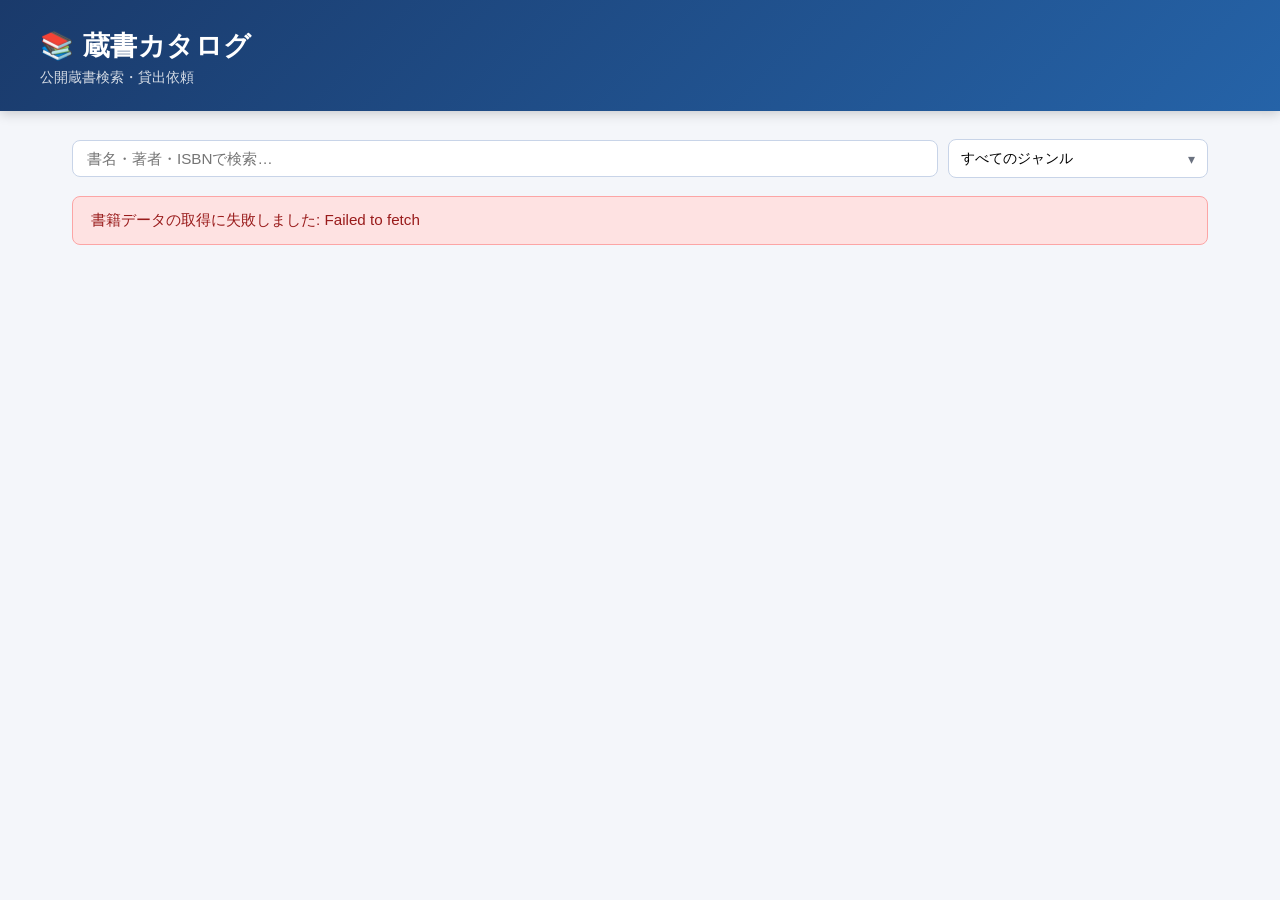
<file: catalog/index.html>
<!doctype html>
<html lang="ja">
<head>
  <meta charset="UTF-8">
  <meta name="viewport" content="width=device-width, initial-scale=1">
  <title>蔵書カタログ</title>
  <meta name="description" content="書名・著者・ISBNから蔵書を検索し、貸出依頼を送信できます。">
  <meta name="robots" content="noindex, nofollow, noarchive">
  <meta property="og:title" content="蔵書カタログ">
  <meta property="og:description" content="公開蔵書検索・貸出依頼">
  <meta property="og:type" content="website">
  <meta name="twitter:card" content="summary">
  <meta name="twitter:title" content="蔵書カタログ">
  <meta name="twitter:description" content="公開蔵書検索・貸出依頼">
  <link rel="icon" type="image/svg+xml" href="data:image/svg+xml,%3Csvg xmlns='http://www.w3.org/2000/svg' viewBox='0 0 32 32'%3E%3Crect x='3' y='5' width='12' height='22' rx='2' fill='%231a3a6b'/%3E%3Crect x='17' y='5' width='12' height='22' rx='2' fill='%232563a8'/%3E%3Cpath d='M7 10h5M7 15h5M21 10h5M21 15h5' stroke='white' stroke-width='1.5'/%3E%3C/svg%3E">
  <style>
    *,*::before,*::after{box-sizing:border-box;margin:0;padding:0}
    html{overflow-x:hidden}
    body{font-family:"Hiragino Sans","Meiryo","Noto Sans JP",sans-serif;background:#f4f6fa;color:#1a1a2e;min-height:100vh;overflow-x:hidden}
    .catalog-root{min-height:100vh;display:flex;flex-direction:column}
    .catalog-header{background:linear-gradient(135deg,#1a3a6b 0%,#2563a8 100%);color:white;padding:28px 40px 24px;box-shadow:0 2px 12px #0003}
    .catalog-header h1{font-size:1.7rem;font-weight:700;letter-spacing:.02em}
    .catalog-subtitle{font-size:.9rem;opacity:.82;margin-top:4px}
    .catalog-main{flex:1;padding:28px 32px;max-width:1200px;margin:0 auto;width:100%}
    .filter-bar{display:flex;flex-wrap:wrap;gap:10px;margin-bottom:18px;align-items:center}
    .filter-input{flex:1;min-width:200px;padding:9px 14px;border:1.5px solid #c8d4e8;border-radius:8px;font-size:.95rem;background:white;outline:none;transition:border-color .2s}
    .filter-input:focus,.filter-select:focus{border-color:#2563a8;box-shadow:0 0 0 3px #2563a81f}
    .filter-select{padding:9px 12px;border:1.5px solid #c8d4e8;border-radius:8px;font-size:.9rem;background:white;outline:none;cursor:pointer;transition:border-color .2s}
    .genre-filter-control{position:relative;flex:0 1 260px;min-width:190px}
    .genre-filter-trigger{display:flex;align-items:center;justify-content:space-between;gap:12px;width:100%;text-align:left}
    .genre-filter-chevron{color:#6b7280;transition:transform .15s}
    .genre-filter-control.is-open .genre-filter-chevron{transform:rotate(180deg)}
    .genre-filter-source{position:absolute;width:1px;height:1px;overflow:hidden;clip:rect(0 0 0 0);clip-path:inset(50%);white-space:nowrap}
    .genre-filter-menu{position:absolute;z-index:50;top:calc(100% + 6px);left:0;right:0;max-height:320px;overflow:auto;padding:6px;background:#fff;border:1px solid #c8d4e8;border-radius:8px;box-shadow:0 8px 24px #0002}
    .genre-filter-tree,.genre-filter-tree ul{list-style:none;margin:0;padding:0}
    .genre-filter-tree ul{margin-left:14px;padding-left:10px;border-left:1px solid #d8e0eb}
    .genre-filter-tree > li > ul{display:none}
    .genre-filter-tree > li.is-expanded > ul{display:block}
    .genre-filter-option{display:flex;width:100%;padding:7px 8px;border:0;border-radius:5px;background:transparent;color:#1a1a2e;font:inherit;text-align:left;cursor:pointer}
    .genre-filter-option:hover,.genre-filter-option:focus-visible{outline:none;background:#eef3fb}
    .genre-filter-parent{font-weight:700}
    .genre-filter-parent.has-children::after{content:"▾";margin-left:auto;color:#6b7280;font-size:.75rem}
    .genre-filter-parent.has-children[aria-expanded="true"]::after{content:"▴"}
    .genre-filter-child{color:#4b5563}
    .genre-filter-option.is-active{background:#dbeafe;color:#1a3a6b}
    .btn-request{padding:9px 20px;background:#2563a8;color:white;border:none;border-radius:8px;font-size:.95rem;font-weight:600;cursor:pointer;transition:background .2s,transform .1s;white-space:nowrap}
    .btn-request:hover{background:#1a4f8a;transform:translateY(-1px)}
    .alert{padding:12px 18px;border-radius:8px;margin-bottom:16px;font-size:.95rem;line-height:1.5}
    .alert-ok{background:#d1fae5;color:#065f46;border:1px solid #a7f3d0}
    .alert-err{background:#fee2e2;color:#991b1b;border:1px solid #fca5a5}
    .loading{text-align:center;padding:60px;color:#6b7280;font-size:1rem}
    .table-wrap{background:white;border-radius:12px;box-shadow:0 2px 12px #00000012;overflow-x:auto;overflow-y:visible}
    .book-table{width:100%;min-width:700px;border-collapse:collapse;font-size:.9rem}
    .book-table thead{background:#1a3a6b;color:white}
    .book-table thead tr th:first-child{border-top-left-radius:12px}
    .book-table thead tr th:last-child{border-top-right-radius:12px}
    .book-table th{padding:12px 14px;text-align:left;font-weight:600;font-size:.85rem;letter-spacing:.03em;white-space:nowrap}
    .book-table tbody tr{border-bottom:1px solid #e8edf5;cursor:pointer;transition:background .15s}
    .book-table tbody tr:hover{background:#eef3fb}
    .book-table tbody tr.row-selected{background:#dbeafe}
    .book-table tbody tr.row-selected:hover{background:#bfdbfe}
    .book-table td{padding:10px 14px;vertical-align:top}
    .genre-cell{padding:0!important;min-width:150px}
    .genre-cell-content{display:flex;flex-direction:column;min-width:0}
    .genre-main,.genre-sub{display:block;box-sizing:border-box;min-height:2.25rem;padding:8px 14px;overflow:hidden;white-space:nowrap;text-overflow:clip}
    .genre-sub{border-top:1px solid #e8edf5;background:#f9fafc;color:#6b7280;font-size:.82rem}
    .sort-button{display:inline-flex;align-items:center;gap:5px;padding:0;border:0;background:none;color:inherit;font:inherit;letter-spacing:inherit;cursor:pointer}
    .sort-button:focus-visible{outline:2px solid #fff;outline-offset:3px;border-radius:2px}
    .sort-indicator{font-size:.75rem;opacity:.72}
    .col-check{width:40px;text-align:center}
    .col-check input{width:16px;height:16px;cursor:pointer;accent-color:#2563a8}
    .col-title{max-width:300px}
    .book-title{display:block;font-weight:600;color:#1a1a2e}
    .book-sub-attributes{display:block;margin-top:2px;color:#6b7280;font-size:.76rem}
    .book-isbn{display:block;font-size:.78rem;color:#9ca3af;margin-top:2px}
    td.empty{text-align:center;color:#9ca3af;padding:48px;font-size:.95rem}
    .table-footer{padding:10px 16px;font-size:.82rem;color:#6b7280;border-top:1px solid #e8edf5;background:#f9fafc}
    .modal-backdrop{position:fixed;inset:0;background:#0007;display:flex;align-items:center;justify-content:center;z-index:1000;padding:20px}
    .modal{background:white;border-radius:14px;padding:32px;width:100%;max-width:520px;max-height:90vh;overflow-y:auto;box-shadow:0 20px 60px #0005}
    .modal h2{font-size:1.2rem;font-weight:700;margin-bottom:18px;color:#1a3a6b}
    .modal-label{font-size:.82rem;color:#6b7280;font-weight:600;margin-bottom:8px}
    .modal-books{background:#f4f6fa;border-radius:8px;padding:14px 16px;margin-bottom:20px}
    .modal-books ul{list-style:none}
    .modal-books li{font-size:.9rem;padding:4px 0;border-bottom:1px solid #e8edf5;color:#374151}
    .modal-books li:last-child{border-bottom:none}
    .form-row{display:flex;flex-direction:column;gap:5px;margin-bottom:14px}
    .form-row label{font-size:.85rem;font-weight:600;color:#374151}
    .form-row input,.form-row textarea{padding:9px 12px;border:1.5px solid #c8d4e8;border-radius:8px;font-size:.9rem;font-family:inherit;outline:none;transition:border-color .2s;resize:vertical}
    .form-row input:focus,.form-row textarea:focus{border-color:#2563a8;box-shadow:0 0 0 3px #2563a81f}
    .modal-actions{display:flex;gap:10px;justify-content:flex-end;margin-top:20px}
    .btn-cancel,.btn-submit{padding:9px 20px;border-radius:8px;font-size:.9rem;cursor:pointer}
    .btn-cancel{background:#f3f4f6;color:#374151;border:1.5px solid #d1d5db}
    .btn-submit{padding-inline:22px;background:#2563a8;color:white;border:none;font-weight:600}
    .btn-submit:hover:not(:disabled){background:#1a4f8a}
    .btn-submit:disabled{opacity:.6;cursor:not-allowed}
    [hidden]{display:none!important}
    @media(max-width:700px){
      .catalog-header{padding:20px 16px 18px}.catalog-header h1{font-size:1.4rem}
      .catalog-main{padding:16px 12px}.filter-bar{gap:8px}
      .filter-input{flex:1 1 100%;width:100%;min-width:0}
      .genre-filter-control{flex:1 1 calc(50% - 4px);min-width:0}
      .btn-request{flex:1 1 100%;width:100%}
      .book-table{min-width:680px}.book-table th,.book-table td{padding-inline:10px}
      .modal-backdrop{align-items:flex-end;padding:0}
      .modal{border-radius:14px 14px 0 0;padding:24px;max-height:92vh}
      .modal-actions{flex-direction:column-reverse}.btn-cancel,.btn-submit{width:100%}
    }
  </style>
</head>
<body>
  <div class="catalog-root">
    <header class="catalog-header">
      <h1>📚 蔵書カタログ</h1>
      <p class="catalog-subtitle">公開蔵書検索・貸出依頼</p>
    </header>
    <main class="catalog-main">
      <div class="filter-bar">
        <input class="filter-input" id="search-input" type="search" placeholder="書名・著者・ISBNで検索…" aria-label="書名・著者・ISBNで検索">
        <div class="genre-filter-control">
          <button class="filter-select genre-filter-trigger" id="genre-filter-trigger" type="button" aria-haspopup="true" aria-expanded="false" aria-controls="genre-filter-menu">
            <span id="genre-filter-label">すべてのジャンル</span><span class="genre-filter-chevron" aria-hidden="true">▾</span>
          </button>
          <div class="genre-filter-menu" id="genre-filter-menu" hidden><ul class="genre-filter-tree" id="genre-filter-tree"></ul></div>
          <select class="genre-filter-source" id="genre-filter" aria-label="ジャンルで絞り込み" aria-hidden="true" tabindex="-1"><option value="">すべてのジャンル</option></select>
        </div>
        <button class="btn-request" id="open-request" type="button" hidden>貸出依頼</button>
      </div>
      <div id="submit-message" aria-live="polite"></div>
      <div class="loading" id="loading">読み込み中…</div>
      <div class="alert alert-err" id="load-error" role="alert" hidden></div>
      <div class="table-wrap" id="table-wrap" hidden>
        <table class="book-table">
          <thead><tr>
            <th class="col-check"><input type="checkbox" id="select-visible" title="すべて選択" aria-label="表示中の書籍をすべて選択"></th>
            <th>書名</th><th>著者</th><th>出版社</th><th id="genre-sort-header" aria-sort="none"><button class="sort-button" id="genre-sort" type="button" aria-label="ジャンルで並べ替え">ジャンル <span class="sort-indicator">↕</span></button></th><th>在庫</th>
          </tr></thead>
          <tbody id="book-rows"></tbody>
        </table>
        <div class="table-footer" id="table-footer"></div>
      </div>
    </main>
  </div>
  <div class="modal-backdrop" id="request-dialog" role="presentation" hidden>
    <section class="modal" role="dialog" aria-modal="true" aria-labelledby="request-title">
      <h2 id="request-title">📋 貸出依頼</h2>
      <div class="modal-books">
        <p class="modal-label" id="request-count"></p>
        <ul id="request-books"></ul>
      </div>
      <form id="request-form">
        <div class="form-row">
          <label for="request-name">お名前</label>
          <input id="request-name" type="text" placeholder="（任意）">
        </div>
        <div class="form-row">
          <label for="request-contact">連絡先</label>
          <input id="request-contact" type="text" placeholder="メール・電話など（任意）">
        </div>
        <div class="form-row">
          <label for="request-message">メッセージ</label>
          <textarea id="request-message" rows="3" placeholder="（任意）"></textarea>
        </div>
        <div class="modal-actions">
          <button type="button" class="btn-cancel" id="cancel-request">キャンセル</button>
          <button type="submit" class="btn-submit" id="submit-request">依頼を送信</button>
        </div>
      </form>
    </section>
  </div>
  <script>
    "use strict";
    const SUPABASE_URL = "https://dzfvxpykmqknfvsgmkgn.supabase.co";
    const SUPABASE_ANON_KEY = "sb_publishable_HMcMM7G36QhFJKjWBFg5qw_YM9nXNWj";
    const DEFAULT_GENRES = ["ワイドコミック", "文庫コミック"];
    let books = [];
    let attributes = [];
    let selected = new Set();
    let submitting = false;
    let genreSortDirection = 0;
    const $ = (selector) => document.querySelector(selector);

    function escapeHtml(value) {
      return String(value ?? "").replace(/[&<>"']/g, (char) => ({
        "&": "&amp;", "<": "&lt;", ">": "&gt;", '"': "&quot;", "'": "&#39;"
      })[char]);
    }

    async function api(path, { method = "GET", body } = {}) {
      const response = await fetch(`${SUPABASE_URL}/rest/v1/${path}`, {
        method,
        headers: {
          apikey: SUPABASE_ANON_KEY,
          Authorization: `Bearer ${SUPABASE_ANON_KEY}`,
          ...(body === undefined ? {} : { "Content-Type": "application/json" })
        },
        ...(body === undefined ? {} : { body: JSON.stringify(body) })
      });
      const text = await response.text();
      if (!response.ok) throw new Error(text || `HTTP ${response.status}`);
      return text ? JSON.parse(text) : null;
    }

    function getVisibleBooks() {
      const query = $("#search-input").value.trim().toLowerCase();
      const genre = $("#genre-filter").value;
      const visible = books.filter((book) => {
        if (query && !`${book.title} ${book.author || ""} ${book.isbn || ""}`.toLowerCase().includes(query)) return false;
        if (genre.startsWith("main:") && Number(book.mainAttributeId) !== Number(genre.slice(5))) return false;
        if (genre.startsWith("main-name:") && book.genre !== genre.slice(10)) return false;
        if (genre.startsWith("sub:") && !(book.subAttributeIds || []).includes(Number(genre.slice(4)))) return false;
        return true;
      });
      if (genreSortDirection) {
        visible.sort((a, b) => {
          const aGenre = `${a.genre || ""}\u0000${(a.subAttributes || []).join(" ")}`.toLowerCase();
          const bGenre = `${b.genre || ""}\u0000${(b.subAttributes || []).join(" ")}`.toLowerCase();
          return aGenre < bGenre ? -genreSortDirection : aGenre > bGenre ? genreSortDirection : 0;
        });
      }
      return visible;
    }

    function render() {
      const visible = getVisibleBooks();
      const tbody = $("#book-rows");
      if (!visible.length) {
        tbody.innerHTML = '<tr><td colspan="6" class="empty">該当する書籍がありません。</td></tr>';
      } else {
        tbody.innerHTML = visible.map((book) => `
          <tr data-id="${book.id}" class="${selected.has(book.id) ? "row-selected" : ""}">
            <td class="col-check"><input type="checkbox" ${selected.has(book.id) ? "checked" : ""} aria-label="${escapeHtml(book.title)}を選択"></td>
            <td class="col-title"><span class="book-title">${escapeHtml(book.title)}</span>${book.isbn ? `<span class="book-isbn">ISBN: ${escapeHtml(book.isbn)}</span>` : ""}</td>
            <td>${escapeHtml(book.author || "—")}</td>
            <td>${escapeHtml(book.publisher || "—")}</td>
            <td class="genre-cell"><div class="genre-cell-content"><div class="genre-main">${escapeHtml(book.genre || "—")}</div><div class="genre-sub">${escapeHtml(book.subAttributes.length ? book.subAttributes.join("、") : "—")}</div></div></td>
            <td class="col-stock">${Number(book.stock) || 0}</td>
          </tr>`).join("");
      }
      const allSelected = visible.length > 0 && visible.every((book) => selected.has(book.id));
      $("#select-visible").checked = allSelected;
      $("#open-request").hidden = selected.size === 0;
      $("#open-request").textContent = `貸出依頼 (${selected.size}冊)`;
      $("#table-footer").textContent = `${visible.length}件表示 / 全${books.length}件${selected.size ? `　${selected.size}件選択中` : ""}`;
    }

    function renderGenres() {
      const mainAttributes = attributes.filter((attribute) => attribute.attribute_type === "main");
      const knownNames = new Set(mainAttributes.map((attribute) => attribute.name));
      const fallbackGenres = [...new Set([...DEFAULT_GENRES, ...books.map((book) => book.genre).filter(Boolean)])]
        .filter((genre) => !knownNames.has(genre))
        .sort((a, b) => a.localeCompare(b, "ja"));
      const select = $("#genre-filter");
      const selected = select.value;
      const tree = $("#genre-filter-tree");
      select.innerHTML = "";
      tree.innerHTML = "";

      const appendItem = (parent, label, value, className = "") => {
        const option = document.createElement("option");
        option.value = value;
        option.textContent = label;
        select.appendChild(option);

        const item = document.createElement("li");
        const button = document.createElement("button");
        button.type = "button";
        button.className = `genre-filter-option ${className}`.trim();
        button.dataset.value = value;
        button.textContent = label;
        item.appendChild(button);
        parent.appendChild(item);
        return item;
      };

      appendItem(tree, "すべてのジャンル", "");
      mainAttributes.forEach((main) => {
        const children = attributes
          .filter((attribute) => attribute.attribute_type === "sub" && !attribute.is_r18 && Number(attribute.parent_attribute_id) === Number(main.id))
          .sort((a, b) => a.name.localeCompare(b.name, "ja"));
        const mainItem = appendItem(tree, main.name, `main:${main.id}`, `genre-filter-parent${children.length ? " has-children" : ""}`);
        if (children.length) {
          mainItem.querySelector(":scope > .genre-filter-option").setAttribute("aria-expanded", "false");
          const childList = document.createElement("ul");
          children.forEach((child) => appendItem(childList, child.name, `sub:${child.id}`, "genre-filter-child"));
          mainItem.appendChild(childList);
        }
      });
      fallbackGenres.forEach((genre) =>
        appendItem(tree, genre, `main-name:${genre}`, "genre-filter-parent"),
      );

      select.value = Array.from(select.options).some((option) => option.value === selected) ? selected : "";
      $("#genre-filter-label").textContent = select.selectedOptions[0]?.textContent || "すべてのジャンル";
      tree.querySelectorAll(".genre-filter-option").forEach((button) =>
        button.classList.toggle("is-active", button.dataset.value === select.value),
      );
    }

    async function loadBooks() {
      const params = new URLSearchParams({
        select: "id,isbn,title,author,publisher,genre,stock,main_attribute_id",
        is_purchase_planned: "eq.false",
        is_provisional: "eq.false",
        rental: "eq.○",
        stock: "gt.0",
        order: "title.asc"
      });
      try {
        const [rows, attributeRows, assignments] = await Promise.all([
          api(`books?${params.toString()}`),
          api("attributes?select=id%2Cname%2Cattribute_type%2Cis_r18%2Cparent_attribute_id"),
          api("book_attributes?select=book_id%2Cattribute_id")
        ]);
        attributes = attributeRows || [];
        const attributeById = new Map(attributes.map((attribute) => [Number(attribute.id), attribute]));
        const restrictedIds = new Set(
          (assignments || [])
            .filter((assignment) => attributeById.get(Number(assignment.attribute_id))?.is_r18)
            .map((assignment) => Number(assignment.book_id))
        );
        books = (rows || [])
          .filter((book) => !restrictedIds.has(Number(book.id)))
          .map((book) => ({
            ...book,
            mainAttributeId: Number(book.main_attribute_id) || Number(attributes.find((attribute) => attribute.attribute_type === "main" && attribute.name === book.genre)?.id) || null,
            genre: attributeById.get(Number(book.main_attribute_id))?.name || book.genre,
            subAttributeIds: (assignments || [])
              .filter((assignment) => Number(assignment.book_id) === Number(book.id))
              .map((assignment) => attributeById.get(Number(assignment.attribute_id)))
              .filter((attribute) => attribute && attribute.attribute_type === "sub" && !attribute.is_r18 && Number(attribute.parent_attribute_id) === Number(book.main_attribute_id || attributes.find((main) => main.attribute_type === "main" && main.name === book.genre)?.id))
              .map((attribute) => Number(attribute.id)),
            subAttributes: (assignments || [])
              .filter((assignment) => Number(assignment.book_id) === Number(book.id))
              .map((assignment) => attributeById.get(Number(assignment.attribute_id)))
              .filter((attribute) => attribute && attribute.attribute_type === "sub" && !attribute.is_r18 && Number(attribute.parent_attribute_id) === Number(book.main_attribute_id || attributes.find((main) => main.attribute_type === "main" && main.name === book.genre)?.id))
              .map((attribute) => attribute.name)
          }));
        const availableIds = new Set(books.map((book) => book.id));
        selected = new Set([...selected].filter((id) => availableIds.has(id)));
        renderGenres();
        $("#table-wrap").hidden = false;
        render();
      } catch (error) {
        $("#load-error").textContent = `書籍データの取得に失敗しました: ${error.message}`;
        $("#load-error").hidden = false;
      } finally {
        $("#loading").hidden = true;
      }
    }

    function openRequestDialog() {
      const selectedBooks = books.filter((book) => selected.has(book.id));
      if (!selectedBooks.length) return;
      $("#request-count").textContent = `依頼対象の書籍 (${selectedBooks.length}冊)`;
      $("#request-books").innerHTML = selectedBooks.map((book) =>
        `<li>${escapeHtml(book.title)}${book.author ? ` / ${escapeHtml(book.author)}` : ""}</li>`
      ).join("");
      $("#request-dialog").hidden = false;
    }

    async function submitRequest(event) {
      event.preventDefault();
      if (submitting) return;
      const selectedBooks = books.filter((book) => selected.has(book.id));
      if (!selectedBooks.length) return;
      submitting = true;
      const button = $("#submit-request");
      button.disabled = true;
      button.textContent = "送信中…";
      $("#submit-message").innerHTML = "";
      const payload = selectedBooks.map((book) => ({
        book_id: book.id,
        requester_name: $("#request-name").value.trim() || null,
        requester_contact: $("#request-contact").value.trim() || null,
        message: $("#request-message").value.trim() || null
      }));
      try {
        await api("loan_requests", { method: "POST", body: payload });
        selected.clear();
        $("#request-dialog").hidden = true;
        $("#request-form").reset();
        $("#submit-message").innerHTML = '<div class="alert alert-ok" role="status">✅ 貸出依頼を送信しました。</div>';
        render();
      } catch (error) {
        console.error("貸出依頼の送信に失敗しました", error);
        $("#submit-message").innerHTML = '<div class="alert alert-err" role="alert">❌ 送信に失敗しました。入力内容と通信状態を確認して、再度お試しください。</div>';
      } finally {
        submitting = false;
        button.disabled = false;
        button.textContent = "依頼を送信";
      }
    }

    $("#search-input").addEventListener("input", render);
    $("#genre-filter").addEventListener("change", render);
    $("#genre-filter-trigger").addEventListener("click", () => {
      const menu = $("#genre-filter-menu");
      const open = menu.hidden;
      menu.hidden = !open;
      $("#genre-filter-trigger").setAttribute("aria-expanded", String(open));
      $("#genre-filter-trigger").closest(".genre-filter-control").classList.toggle("is-open", open);
    });
    $("#genre-filter-tree").addEventListener("click", (event) => {
      const option = event.target.closest(".genre-filter-option");
      if (!option) return;
      const parentItem = option.closest("#genre-filter-tree > li");
      if (option.classList.contains("has-children")) {
        const wasExpanded = parentItem.classList.contains("is-expanded");
        document.querySelectorAll("#genre-filter-tree > li.is-expanded").forEach((item) => {
          item.classList.remove("is-expanded");
          item.querySelector(":scope > .genre-filter-option")?.setAttribute("aria-expanded", "false");
        });
        if (!wasExpanded) {
          parentItem.classList.add("is-expanded");
          option.setAttribute("aria-expanded", "true");
        }
        $("#genre-filter").value = option.dataset.value;
        $("#genre-filter-label").textContent = option.textContent;
        $("#genre-filter-tree").querySelectorAll(".genre-filter-option").forEach((button) =>
          button.classList.toggle("is-active", button === option),
        );
        render();
        return;
      }
      $("#genre-filter").value = option.dataset.value;
      $("#genre-filter-label").textContent = option.textContent;
      $("#genre-filter-tree").querySelectorAll(".genre-filter-option").forEach((button) =>
        button.classList.toggle("is-active", button === option),
      );
      $("#genre-filter-menu").hidden = true;
      $("#genre-filter-trigger").setAttribute("aria-expanded", "false");
      $("#genre-filter-trigger").closest(".genre-filter-control").classList.remove("is-open");
      render();
    });
    document.addEventListener("click", (event) => {
      const control = $(".genre-filter-control");
      if (control && !control.contains(event.target)) {
        $("#genre-filter-menu").hidden = true;
        $("#genre-filter-trigger").setAttribute("aria-expanded", "false");
        control.classList.remove("is-open");
      }
    });
    $("#genre-sort").addEventListener("click", () => {
      genreSortDirection = genreSortDirection === 1 ? -1 : 1;
      const button = $("#genre-sort");
      $("#genre-sort-header").setAttribute("aria-sort", genreSortDirection === 1 ? "ascending" : "descending");
      button.querySelector(".sort-indicator").textContent = genreSortDirection === 1 ? "↑" : "↓";
      render();
    });
    $("#select-visible").addEventListener("change", (event) => {
      getVisibleBooks().forEach((book) => event.target.checked ? selected.add(book.id) : selected.delete(book.id));
      render();
    });
    $("#book-rows").addEventListener("click", (event) => {
      const row = event.target.closest("tr[data-id]");
      if (!row || event.target.matches("input")) return;
      const id = Number(row.dataset.id);
      selected.has(id) ? selected.delete(id) : selected.add(id);
      render();
    });
    $("#book-rows").addEventListener("change", (event) => {
      if (!event.target.matches('input[type="checkbox"]')) return;
      const id = Number(event.target.closest("tr").dataset.id);
      event.target.checked ? selected.add(id) : selected.delete(id);
      render();
    });
    $("#open-request").addEventListener("click", openRequestDialog);
    $("#cancel-request").addEventListener("click", () => { if (!submitting) $("#request-dialog").hidden = true; });
    $("#request-dialog").addEventListener("click", (event) => {
      if (event.target === $("#request-dialog") && !submitting) $("#request-dialog").hidden = true;
    });
    $("#request-form").addEventListener("submit", submitRequest);
    loadBooks();
  </script>
</body>
</html>
</file>
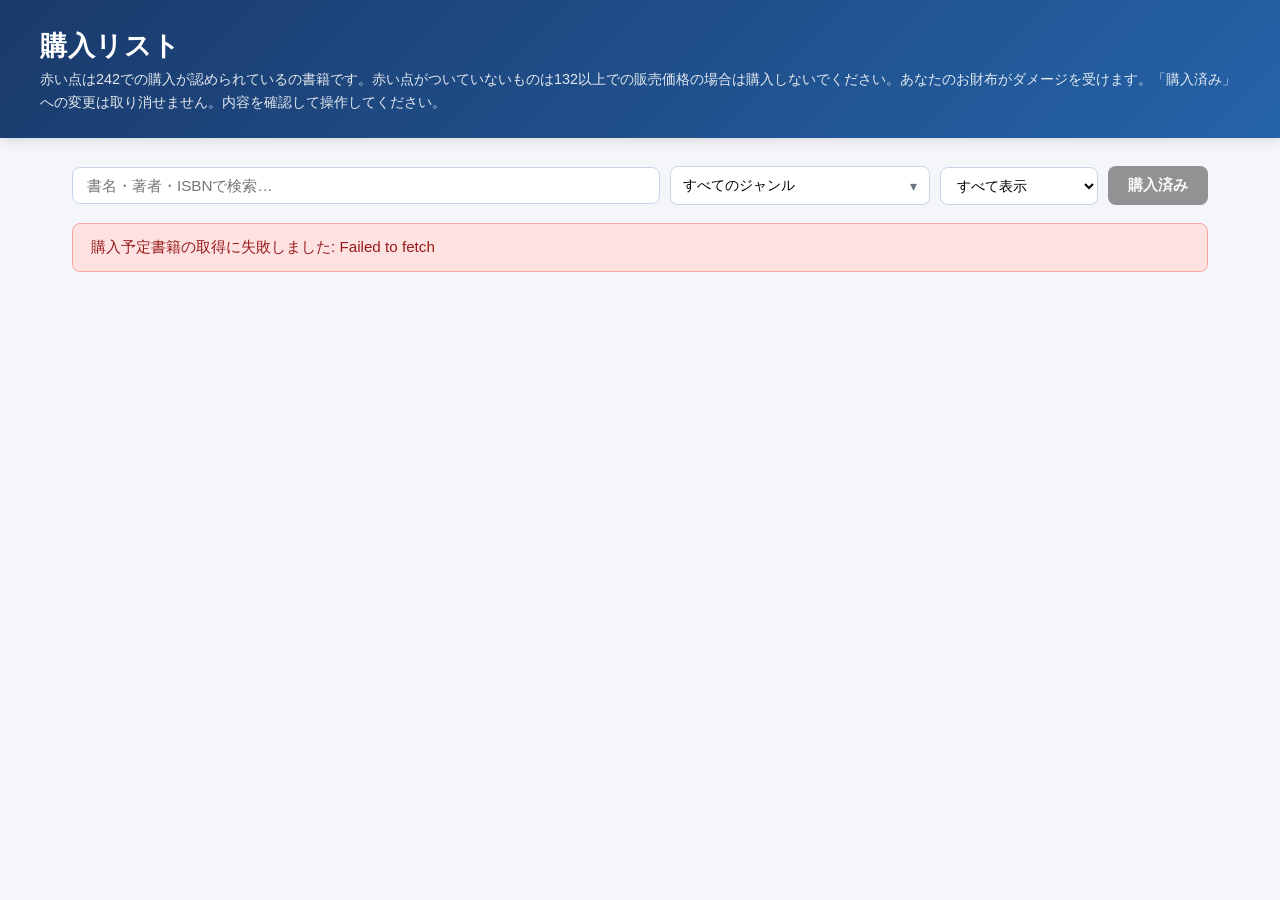
<file: list/index.html>
<!doctype html>
<html lang="ja">
<head>
  <meta charset="UTF-8">
  <meta name="viewport" content="width=device-width, initial-scale=1">
  <title>購入リスト</title>
  <meta name="description" content="購入予定書籍の公開リスト">
  <meta name="site-subtitle" content="赤い点は242での購入が認められているの書籍です。赤い点がついていないものは132以上での販売価格の場合は購入しないでください。あなたのお財布がダメージを受けます。「購入済み」への変更は取り消せません。内容を確認して操作してください。">
  <meta name="robots" content="noindex, nofollow, noarchive">
  <meta property="og:title" content="購入リスト">
  <meta property="og:description" content="購入予定書籍の公開リスト">
  <meta property="og:type" content="website">
  <meta name="twitter:card" content="summary_large_image">
  <meta name="twitter:title" content="購入リスト">
  <meta name="twitter:description" content="購入予定書籍の公開リスト">
  <link rel="icon" type="image/svg+xml" href="data:image/svg+xml,%3Csvg xmlns='http://www.w3.org/2000/svg' viewBox='0 0 32 32'%3E%3Crect x='5' y='3' width='22' height='26' rx='3' fill='%231a3a6b'/%3E%3Cpath d='M11 8h11M11 13h11M11 18h8' stroke='white' stroke-width='2' stroke-linecap='round'/%3E%3C/svg%3E">
  <style>
    *,*::before,*::after{box-sizing:border-box;margin:0;padding:0}
    body{font-family:"Hiragino Sans","Meiryo","Noto Sans JP",sans-serif;background:#f4f6fa;color:#1a1a2e;min-height:100vh;overflow-x:hidden}
    .catalog-root{min-height:100vh;display:flex;flex-direction:column}
    .catalog-header{background:linear-gradient(135deg,#1a3a6b 0%,#2563a8 100%);color:#fff;padding:28px 40px 24px;box-shadow:0 2px 12px #0002}
    .catalog-header h1{font-size:1.7rem;font-weight:700;letter-spacing:.02em}
    .catalog-subtitle{font-size:.9rem;opacity:.88;margin-top:4px;line-height:1.6}
    .catalog-main{flex:1;padding:28px 32px;max-width:1200px;margin:0 auto;width:100%}
    .filter-bar{display:flex;flex-wrap:wrap;gap:10px;margin-bottom:18px;align-items:center}
    .filter-input{flex:1;min-width:200px;padding:9px 14px;border:1.5px solid #c8d4e8;border-radius:8px;font-size:.95rem;background:#fff;outline:none}
    .filter-select{padding:9px 12px;border:1.5px solid #c8d4e8;border-radius:8px;font-size:.9rem;background:#fff;outline:none;cursor:pointer}
    .filter-input:focus,.filter-select:focus{border-color:#2563a8;box-shadow:0 0 0 3px #2563a81f}
    .genre-filter-control{position:relative;flex:0 1 260px;min-width:190px}
    .genre-filter-trigger{display:flex;align-items:center;justify-content:space-between;gap:12px;width:100%;text-align:left}
    .genre-filter-chevron{color:#6b7280;transition:transform .15s}
    .genre-filter-control.is-open .genre-filter-chevron{transform:rotate(180deg)}
    .genre-filter-source{position:absolute;width:1px;height:1px;overflow:hidden;clip:rect(0 0 0 0);clip-path:inset(50%);white-space:nowrap}
    .genre-filter-menu{position:absolute;z-index:50;top:calc(100% + 6px);left:0;right:0;max-height:320px;overflow:auto;padding:6px;background:#fff;border:1px solid #c8d4e8;border-radius:8px;box-shadow:0 8px 24px #0002}
    .genre-filter-tree,.genre-filter-tree ul{list-style:none;margin:0;padding:0}
    .genre-filter-tree ul{margin-left:14px;padding-left:10px;border-left:1px solid #d8e0eb}
    .genre-filter-tree > li > ul{display:none}
    .genre-filter-tree > li.is-expanded > ul{display:block}
    .genre-filter-option{display:flex;width:100%;padding:7px 8px;border:0;border-radius:5px;background:transparent;color:#1a1a2e;font:inherit;text-align:left;cursor:pointer}
    .genre-filter-option:hover,.genre-filter-option:focus-visible{outline:none;background:#eef3fb}
    .genre-filter-parent{font-weight:700}
    .genre-filter-parent.has-children::after{content:"▾";margin-left:auto;color:#6b7280;font-size:.75rem}
    .genre-filter-parent.has-children[aria-expanded="true"]::after{content:"▴"}
    .genre-filter-child{color:#4b5563}
    .genre-filter-option.is-active{background:#dbeafe;color:#1a3a6b}
    .btn-purchased{padding:9px 20px;background:#1a1a1a;color:#fff;border:0;border-radius:8px;font-size:.95rem;font-weight:600;cursor:pointer;white-space:nowrap}
    .btn-purchased:hover:not(:disabled){background:#333}
    .btn-purchased:disabled{opacity:.45;cursor:not-allowed}
    .alert{padding:12px 18px;border-radius:8px;margin-bottom:16px;font-size:.95rem;line-height:1.5}
    .alert-ok{background:#d1fae5;color:#065f46;border:1px solid #a7f3d0}
    .alert-err{background:#fee2e2;color:#991b1b;border:1px solid #fca5a5}
    .loading{text-align:center;padding:60px;color:#6b7280;font-size:1rem}
    .table-wrap{background:#fff;border-radius:12px;box-shadow:0 2px 12px #00000012;overflow-x:auto;overflow-y:visible}
    .book-table{width:100%;min-width:700px;border-collapse:collapse;font-size:.9rem}
    .book-table thead{background:#1a3a6b;color:#fff}
    .book-table thead th:first-child{border-top-left-radius:12px}
    .book-table thead th:last-child{border-top-right-radius:12px}
    .book-table th{padding:12px 14px;text-align:left;font-weight:600;font-size:.85rem;letter-spacing:.03em;white-space:nowrap}
    .book-table tbody tr{border-bottom:1px solid #e8edf5;cursor:pointer;transition:background .15s}
    .book-table tbody tr:hover{background:#eef3fb}
    .book-table tbody tr.row-selected{background:#dbeafe}
    .book-table tbody tr.row-selected:hover{background:#bfdbfe}
    .book-table td{padding:10px 14px;vertical-align:top}
    .genre-cell{padding:0!important;min-width:150px}
    .genre-cell-content{display:flex;flex-direction:column;min-width:0}
    .genre-main,.genre-sub{display:block;box-sizing:border-box;min-height:2.25rem;padding:8px 14px;overflow:hidden;white-space:nowrap;text-overflow:clip}
    .genre-sub{border-top:1px solid #e8edf5;background:#f9fafc;color:#6b7280;font-size:.82rem}
    .sort-button{display:inline-flex;align-items:center;gap:5px;padding:0;border:0;background:none;color:inherit;font:inherit;letter-spacing:inherit;cursor:pointer}
    .sort-button:focus-visible{outline:2px solid #fff;outline-offset:3px;border-radius:2px}
    .sort-indicator{font-size:.75rem;opacity:.72}
    .col-check{width:40px;text-align:center}
    .col-check input{width:16px;height:16px;cursor:pointer;accent-color:#2563a8}
    .col-title{max-width:300px}
    .book-title{display:block;font-weight:600;color:#1a1a2e}
    .book-sub-attributes{display:block;margin-top:2px;color:#6b7280;font-size:.76rem}
    .book-isbn{display:block;font-size:.78rem;color:#9ca3af;margin-top:2px}
    .required-dot{display:inline-block;width:9px;height:9px;margin:0 7px 1px 0;border-radius:50%;background:#dc2626;vertical-align:middle}
    td.empty{text-align:center;color:#9ca3af;padding:48px;font-size:.95rem}
    .table-footer{padding:10px 16px;font-size:.82rem;color:#6b7280;border-top:1px solid #e8edf5;background:#f9fafc}
    .modal-backdrop{position:fixed;inset:0;background:#0007;display:flex;align-items:center;justify-content:center;z-index:1000;padding:20px}
    .confirm-modal{background:#fff;border-radius:14px;padding:32px;width:100%;max-width:480px;box-shadow:0 20px 60px #0004}
    .confirm-modal h2{font-size:1.2rem;font-weight:700;margin-bottom:18px;color:#1a3a6b}
    .confirm-message{white-space:pre-line;font-size:1rem;line-height:1.8;font-weight:700}
    .confirm-count{margin-top:10px;color:#6b7280;font-size:.88rem}
    .modal-actions{display:flex;gap:10px;justify-content:flex-end;margin-top:24px}
    .btn-cancel,.btn-submit{padding:9px 20px;border-radius:8px;font-size:.9rem;cursor:pointer}
    .btn-cancel{background:#f3f4f6;color:#374151;border:1.5px solid #d1d5db}
    .btn-submit{padding-inline:22px;background:#1a1a1a;color:#fff;border:0;font-weight:600}
    .btn-cancel:disabled,.btn-submit:disabled{opacity:.6;cursor:not-allowed}
    [hidden]{display:none!important}
    @media(max-width:700px){
      .catalog-header{padding:20px 16px 18px}.catalog-header h1{font-size:1.4rem}
      .catalog-main{padding:16px 12px}.filter-bar{gap:8px}
      .filter-input{flex:1 1 100%;width:100%;min-width:0}
      .genre-filter-control,.filter-bar > .filter-select{flex:1 1 calc(50% - 4px);width:0;min-width:0}
      .btn-purchased{flex:1 1 100%;width:100%}
      .book-table{min-width:680px}.book-table th,.book-table td{padding-inline:10px}
      .modal-backdrop{align-items:flex-end;padding:0}
      .confirm-modal{border-radius:14px 14px 0 0;padding:24px}
      .modal-actions{flex-direction:column-reverse}
      .btn-cancel,.btn-submit{width:100%}
    }
  </style>
</head>
<body>
  <div class="catalog-root">
    <header class="catalog-header">
      <h1>購入リスト</h1>
      <p class="catalog-subtitle" id="site-subtitle"></p>
    </header>
    <main class="catalog-main">
      <div class="filter-bar" aria-label="購入リストの絞り込み">
        <input class="filter-input" id="search-input" type="search" placeholder="書名・著者・ISBNで検索…" aria-label="書名・著者・ISBNで検索">
        <div class="genre-filter-control">
          <button class="filter-select genre-filter-trigger" id="genre-filter-trigger" type="button" aria-haspopup="true" aria-expanded="false" aria-controls="genre-filter-menu">
            <span id="genre-filter-label">すべてのジャンル</span><span class="genre-filter-chevron" aria-hidden="true">▾</span>
          </button>
          <div class="genre-filter-menu" id="genre-filter-menu" hidden><ul class="genre-filter-tree" id="genre-filter-tree"></ul></div>
          <select class="genre-filter-source" id="genre-filter" aria-label="ジャンルで絞り込み" aria-hidden="true" tabindex="-1"><option value="">すべてのジャンル</option></select>
        </div>
        <select class="filter-select" id="selection-filter" aria-label="チェック状態で絞り込み">
          <option value="all">すべて表示</option><option value="checked">チェック済みのみ</option><option value="unchecked">未チェックのみ</option>
        </select>
        <button class="btn-purchased" id="mark-purchased" type="button" disabled>購入済み</button>
      </div>
      <div id="status-message" aria-live="polite"></div>
      <div class="loading" id="loading">購入予定を読み込み中…</div>
      <div class="alert alert-err" id="load-error" role="alert" hidden></div>
      <div class="table-wrap" id="table-wrap" hidden>
        <table class="book-table">
          <thead><tr>
            <th class="col-check"><input type="checkbox" id="select-visible" title="表示中の書籍をすべて選択" aria-label="表示中の書籍をすべて選択"></th>
            <th>書名</th><th>著者</th><th>出版社</th><th id="genre-sort-header" aria-sort="none"><button class="sort-button" id="genre-sort" type="button" aria-label="ジャンルで並べ替え">ジャンル <span class="sort-indicator">↕</span></button></th><th>重要性</th>
          </tr></thead>
          <tbody id="book-rows"></tbody>
        </table>
        <div class="table-footer" id="table-footer"></div>
      </div>
    </main>
  </div>
  <div class="modal-backdrop" id="confirm-dialog" role="presentation" hidden>
    <div class="confirm-modal" role="dialog" aria-modal="true" aria-labelledby="confirm-title">
      <h2 id="confirm-title">購入済みに変更</h2>
      <p class="confirm-message">この操作は取り消しできません
本当によろしいですか</p>
      <p class="confirm-count" id="confirm-count"></p>
      <div class="modal-actions">
        <button type="button" class="btn-cancel" id="cancel-confirm">キャンセル</button>
        <button type="button" class="btn-submit" id="confirm-purchase">はい、変更する</button>
      </div>
    </div>
  </div>
  <script>
    "use strict";
    const SUPABASE_URL = "https://dzfvxpykmqknfvsgmkgn.supabase.co";
    const SUPABASE_ANON_KEY = "sb_publishable_HMcMM7G36QhFJKjWBFg5qw_YM9nXNWj";
    const STORAGE_KEY = "librarymanagem.purchase-list.selected-book-ids";
    const DEFAULT_GENRES = ["ワイドコミック", "文庫コミック"];
    let books = [];
    let attributes = [];
    let selected = loadSelection();
    let processing = false;
    let genreSortDirection = 0;
    const $ = (selector) => document.querySelector(selector);

    function loadSelection() {
      try {
        const value = JSON.parse(localStorage.getItem(STORAGE_KEY) || "[]");
        return new Set(Array.isArray(value) ? value.filter((id) => Number.isInteger(id)) : []);
      } catch {
        return new Set();
      }
    }

    function saveSelection() {
      try { localStorage.setItem(STORAGE_KEY, JSON.stringify([...selected])); } catch {}
    }

    function escapeHtml(value) {
      return String(value ?? "").replace(/[&<>"']/g, (char) => ({
        "&": "&amp;", "<": "&lt;", ">": "&gt;", '"': "&quot;", "'": "&#39;"
      })[char]);
    }

    function hasRequiredMark(memo) {
      return String(memo || "").includes("必須");
    }

    async function api(path, { method = "GET", body } = {}) {
      const response = await fetch(`${SUPABASE_URL}/rest/v1/${path}`, {
        method,
        headers: {
          apikey: SUPABASE_ANON_KEY,
          Authorization: `Bearer ${SUPABASE_ANON_KEY}`,
          ...(body === undefined ? {} : { "Content-Type": "application/json" })
        },
        ...(body === undefined ? {} : { body: JSON.stringify(body) })
      });
      const text = await response.text();
      if (!response.ok) throw new Error(text || `HTTP ${response.status}`);
      return text ? JSON.parse(text) : null;
    }

    function showMessage(type, text) {
      const container = $("#status-message");
      container.innerHTML = `<div class="alert ${type === "ok" ? "alert-ok" : "alert-err"}" role="status">${escapeHtml(text)}</div>`;
    }

    function getFilteredBooks() {
      const query = $("#search-input").value.trim().toLowerCase();
      const genre = $("#genre-filter").value;
      const selectionFilter = $("#selection-filter").value;
      const visible = books.filter((book) => {
        const searchable = `${book.title} ${book.author || ""} ${book.isbn || ""}`.toLowerCase();
        if (query && !searchable.includes(query)) return false;
        if (genre.startsWith("main:") && Number(book.mainAttributeId) !== Number(genre.slice(5))) return false;
        if (genre.startsWith("main-name:") && book.genre !== genre.slice(10)) return false;
        if (genre.startsWith("sub:") && !(book.subAttributeIds || []).includes(Number(genre.slice(4)))) return false;
        if (selectionFilter === "checked" && !selected.has(book.id)) return false;
        if (selectionFilter === "unchecked" && selected.has(book.id)) return false;
        return true;
      });
      if (genreSortDirection) {
        visible.sort((a, b) => {
          const aGenre = `${a.genre || ""}\u0000${(a.subAttributes || []).join(" ")}`.toLowerCase();
          const bGenre = `${b.genre || ""}\u0000${(b.subAttributes || []).join(" ")}`.toLowerCase();
          return aGenre < bGenre ? -genreSortDirection : aGenre > bGenre ? genreSortDirection : 0;
        });
      }
      return visible;
    }

    function render() {
      const visible = getFilteredBooks();
      const tbody = $("#book-rows");
      if (!visible.length) {
        tbody.innerHTML = `<tr><td colspan="6" class="empty">${books.length ? "条件に一致する書籍がありません。" : "現在、購入予定の書籍はありません。"}</td></tr>`;
      } else {
        tbody.innerHTML = visible.map((book) => `
          <tr data-id="${book.id}" class="${selected.has(book.id) ? "row-selected" : ""}">
            <td class="col-check"><input type="checkbox" ${selected.has(book.id) ? "checked" : ""} aria-label="${escapeHtml(book.title)}を選択"></td>
            <td class="col-title"><span class="book-title">${escapeHtml(book.title)}</span>${book.isbn ? `<span class="book-isbn">ISBN: ${escapeHtml(book.isbn)}</span>` : ""}</td>
            <td>${escapeHtml(book.author || "—")}</td>
            <td>${escapeHtml(book.publisher || "—")}</td>
            <td class="genre-cell"><div class="genre-cell-content"><div class="genre-main">${escapeHtml(book.genre || "—")}</div><div class="genre-sub">${escapeHtml(book.subAttributes.length ? book.subAttributes.join("、") : "—")}</div></div></td>
            <td class="col-stock">${hasRequiredMark(book.memo) ? '<span class="required-dot" title="メモに「必須」と記載されています" aria-label="必須"></span>' : ""}</td>
          </tr>`).join("");
      }
      const selectedBooks = books.filter((book) => selected.has(book.id));
      const allSelected = visible.length > 0 && visible.every((book) => selected.has(book.id));
      $("#select-visible").checked = allSelected;
      $("#mark-purchased").disabled = !selectedBooks.length || processing;
      $("#mark-purchased").textContent = processing ? "処理中…" : `購入済み${selectedBooks.length ? ` (${selectedBooks.length}冊)` : ""}`;
      $("#table-footer").innerHTML = `${visible.length}件表示 / 全${books.length}件${selectedBooks.length ? `　${selectedBooks.length}件選択中` : ""}`;
      saveSelection();
    }

    async function loadBooks(showLoading = true) {
      if (showLoading) $("#loading").hidden = false;
      $("#load-error").hidden = true;
      $("#table-wrap").hidden = true;
      try {
        const [rows, attributeRows, assignments] = await Promise.all([
          api("books?select=id%2Cisbn%2Ctitle%2Cauthor%2Cpublisher%2Cgenre%2Cstock%2Cmemo%2Cmain_attribute_id%2Cis_purchase_planned&order=title.asc"),
          api("attributes?select=id%2Cname%2Cattribute_type%2Cis_r18%2Cparent_attribute_id"),
          api("book_attributes?select=book_id%2Cattribute_id")
        ]);
        attributes = attributeRows || [];
        const attributeById = new Map(attributes.map((attribute) => [Number(attribute.id), attribute]));
        const restrictedIds = new Set(
          (assignments || [])
            .filter((assignment) => attributeById.get(Number(assignment.attribute_id))?.is_r18)
            .map((assignment) => Number(assignment.book_id))
        );
        books = (rows || [])
          .filter((book) => book.is_purchase_planned && !restrictedIds.has(Number(book.id)))
          .map((book) => ({
            ...book,
            mainAttributeId: Number(book.main_attribute_id) || Number(attributes.find((attribute) => attribute.attribute_type === "main" && attribute.name === book.genre)?.id) || null,
            genre: attributeById.get(Number(book.main_attribute_id))?.name || book.genre,
            subAttributeIds: (assignments || [])
              .filter((assignment) => Number(assignment.book_id) === Number(book.id))
              .map((assignment) => attributeById.get(Number(assignment.attribute_id)))
              .filter((attribute) => attribute && attribute.attribute_type === "sub" && !attribute.is_r18 && Number(attribute.parent_attribute_id) === Number(book.main_attribute_id || attributes.find((main) => main.attribute_type === "main" && main.name === book.genre)?.id))
              .map((attribute) => Number(attribute.id)),
            subAttributes: (assignments || [])
              .filter((assignment) => Number(assignment.book_id) === Number(book.id))
              .map((assignment) => attributeById.get(Number(assignment.attribute_id)))
              .filter((attribute) => attribute && attribute.attribute_type === "sub" && !attribute.is_r18 && Number(attribute.parent_attribute_id) === Number(book.main_attribute_id || attributes.find((main) => main.attribute_type === "main" && main.name === book.genre)?.id))
              .map((attribute) => attribute.name)
          }));
        const currentIds = new Set(books.map((book) => book.id));
        selected = new Set([...selected].filter((id) => currentIds.has(id)));
        updateGenres();
        $("#table-wrap").hidden = false;
        render();
      } catch (error) {
        $("#load-error").textContent = `購入予定書籍の取得に失敗しました: ${error.message}`;
        $("#load-error").hidden = false;
      } finally {
        $("#loading").hidden = true;
      }
    }

    function updateGenres() {
      const mainAttributes = attributes.filter((attribute) => attribute.attribute_type === "main");
      const knownNames = new Set(mainAttributes.map((attribute) => attribute.name));
      const fallbackGenres = [...new Set([...DEFAULT_GENRES, ...books.map((book) => book.genre).filter(Boolean)])]
        .filter((genre) => !knownNames.has(genre))
        .sort((a, b) => a.localeCompare(b, "ja"));
      const select = $("#genre-filter");
      const selected = select.value;
      const tree = $("#genre-filter-tree");
      select.innerHTML = "";
      tree.innerHTML = "";

      const appendItem = (parent, label, value, className = "") => {
        const option = document.createElement("option");
        option.value = value;
        option.textContent = label;
        select.appendChild(option);

        const item = document.createElement("li");
        const button = document.createElement("button");
        button.type = "button";
        button.className = `genre-filter-option ${className}`.trim();
        button.dataset.value = value;
        button.textContent = label;
        item.appendChild(button);
        parent.appendChild(item);
        return item;
      };

      appendItem(tree, "すべてのジャンル", "");
      mainAttributes.forEach((main) => {
        const children = attributes
          .filter((attribute) => attribute.attribute_type === "sub" && !attribute.is_r18 && Number(attribute.parent_attribute_id) === Number(main.id))
          .sort((a, b) => a.name.localeCompare(b.name, "ja"));
        const mainItem = appendItem(tree, main.name, `main:${main.id}`, `genre-filter-parent${children.length ? " has-children" : ""}`);
        if (children.length) {
          mainItem.querySelector(":scope > .genre-filter-option").setAttribute("aria-expanded", "false");
          const childList = document.createElement("ul");
          children.forEach((child) => appendItem(childList, child.name, `sub:${child.id}`, "genre-filter-child"));
          mainItem.appendChild(childList);
        }
      });
      fallbackGenres.forEach((genre) =>
        appendItem(tree, genre, `main-name:${genre}`, "genre-filter-parent"),
      );

      select.value = Array.from(select.options).some((option) => option.value === selected) ? selected : "";
      $("#genre-filter-label").textContent = select.selectedOptions[0]?.textContent || "すべてのジャンル";
      tree.querySelectorAll(".genre-filter-option").forEach((button) =>
        button.classList.toggle("is-active", button.dataset.value === select.value),
      );
    }

    async function markPurchased() {
      const selectedBooks = books.filter((book) => selected.has(book.id));
      if (!selectedBooks.length || processing) return;
      processing = true;
      $("#confirm-dialog").hidden = true;
      $("#status-message").innerHTML = "";
      render();
      const results = await Promise.allSettled(selectedBooks.map((book) =>
        api(`books?id=eq.${encodeURIComponent(book.id)}`, {
          method: "PATCH",
          body: {
            is_purchase_planned: false,
            is_provisional: true,
            stock: 0,
            rental: "×",
            location_id: null
          }
        })
      ));
      const failures = results.filter((result) => result.status === "rejected");
      await loadBooks(false);
      if (failures.length) {
        showMessage("err", `${failures.length}冊の変更に失敗しました。残りの書籍の状態を確認してください。`);
      } else {
        selected = new Set();
        showMessage("ok", `${selectedBooks.length}冊を購入済みに変更しました。`);
      }
      processing = false;
      render();
    }

    $("#site-subtitle").textContent = document.querySelector('meta[name="site-subtitle"]').content;
    $("#search-input").addEventListener("input", render);
    $("#genre-filter").addEventListener("change", render);
    $("#genre-filter-trigger").addEventListener("click", () => {
      const menu = $("#genre-filter-menu");
      const open = menu.hidden;
      menu.hidden = !open;
      $("#genre-filter-trigger").setAttribute("aria-expanded", String(open));
      $("#genre-filter-trigger").closest(".genre-filter-control").classList.toggle("is-open", open);
    });
    $("#genre-filter-tree").addEventListener("click", (event) => {
      const option = event.target.closest(".genre-filter-option");
      if (!option) return;
      const parentItem = option.closest("#genre-filter-tree > li");
      if (option.classList.contains("has-children")) {
        const wasExpanded = parentItem.classList.contains("is-expanded");
        document.querySelectorAll("#genre-filter-tree > li.is-expanded").forEach((item) => {
          item.classList.remove("is-expanded");
          item.querySelector(":scope > .genre-filter-option")?.setAttribute("aria-expanded", "false");
        });
        if (!wasExpanded) {
          parentItem.classList.add("is-expanded");
          option.setAttribute("aria-expanded", "true");
        }
        $("#genre-filter").value = option.dataset.value;
        $("#genre-filter-label").textContent = option.textContent;
        $("#genre-filter-tree").querySelectorAll(".genre-filter-option").forEach((button) =>
          button.classList.toggle("is-active", button === option),
        );
        render();
        return;
      }
      $("#genre-filter").value = option.dataset.value;
      $("#genre-filter-label").textContent = option.textContent;
      $("#genre-filter-tree").querySelectorAll(".genre-filter-option").forEach((button) =>
        button.classList.toggle("is-active", button === option),
      );
      $("#genre-filter-menu").hidden = true;
      $("#genre-filter-trigger").setAttribute("aria-expanded", "false");
      $("#genre-filter-trigger").closest(".genre-filter-control").classList.remove("is-open");
      render();
    });
    document.addEventListener("click", (event) => {
      const control = $(".genre-filter-control");
      if (control && !control.contains(event.target)) {
        $("#genre-filter-menu").hidden = true;
        $("#genre-filter-trigger").setAttribute("aria-expanded", "false");
        control.classList.remove("is-open");
      }
    });
    $("#genre-sort").addEventListener("click", () => {
      genreSortDirection = genreSortDirection === 1 ? -1 : 1;
      const button = $("#genre-sort");
      $("#genre-sort-header").setAttribute("aria-sort", genreSortDirection === 1 ? "ascending" : "descending");
      button.querySelector(".sort-indicator").textContent = genreSortDirection === 1 ? "↑" : "↓";
      render();
    });
    $("#selection-filter").addEventListener("change", render);
    $("#select-visible").addEventListener("change", (event) => {
      getFilteredBooks().forEach((book) => event.target.checked ? selected.add(book.id) : selected.delete(book.id));
      render();
    });
    $("#book-rows").addEventListener("click", (event) => {
      const row = event.target.closest("tr[data-id]");
      if (!row || event.target.matches("input")) return;
      const id = Number(row.dataset.id);
      selected.has(id) ? selected.delete(id) : selected.add(id);
      render();
    });
    $("#book-rows").addEventListener("change", (event) => {
      if (!event.target.matches('input[type="checkbox"]')) return;
      const id = Number(event.target.closest("tr").dataset.id);
      event.target.checked ? selected.add(id) : selected.delete(id);
      render();
    });
    $("#mark-purchased").addEventListener("click", () => {
      const count = books.filter((book) => selected.has(book.id)).length;
      if (!count) return;
      $("#confirm-count").textContent = `${count}冊の書籍を購入済みに変更します。`;
      $("#confirm-dialog").hidden = false;
    });
    $("#cancel-confirm").addEventListener("click", () => { $("#confirm-dialog").hidden = true; });
    $("#confirm-dialog").addEventListener("click", (event) => {
      if (event.target === $("#confirm-dialog") && !processing) $("#confirm-dialog").hidden = true;
    });
    $("#confirm-purchase").addEventListener("click", markPurchased);

    render();
    loadBooks();
  </script>
</body>
</html>
</file>
